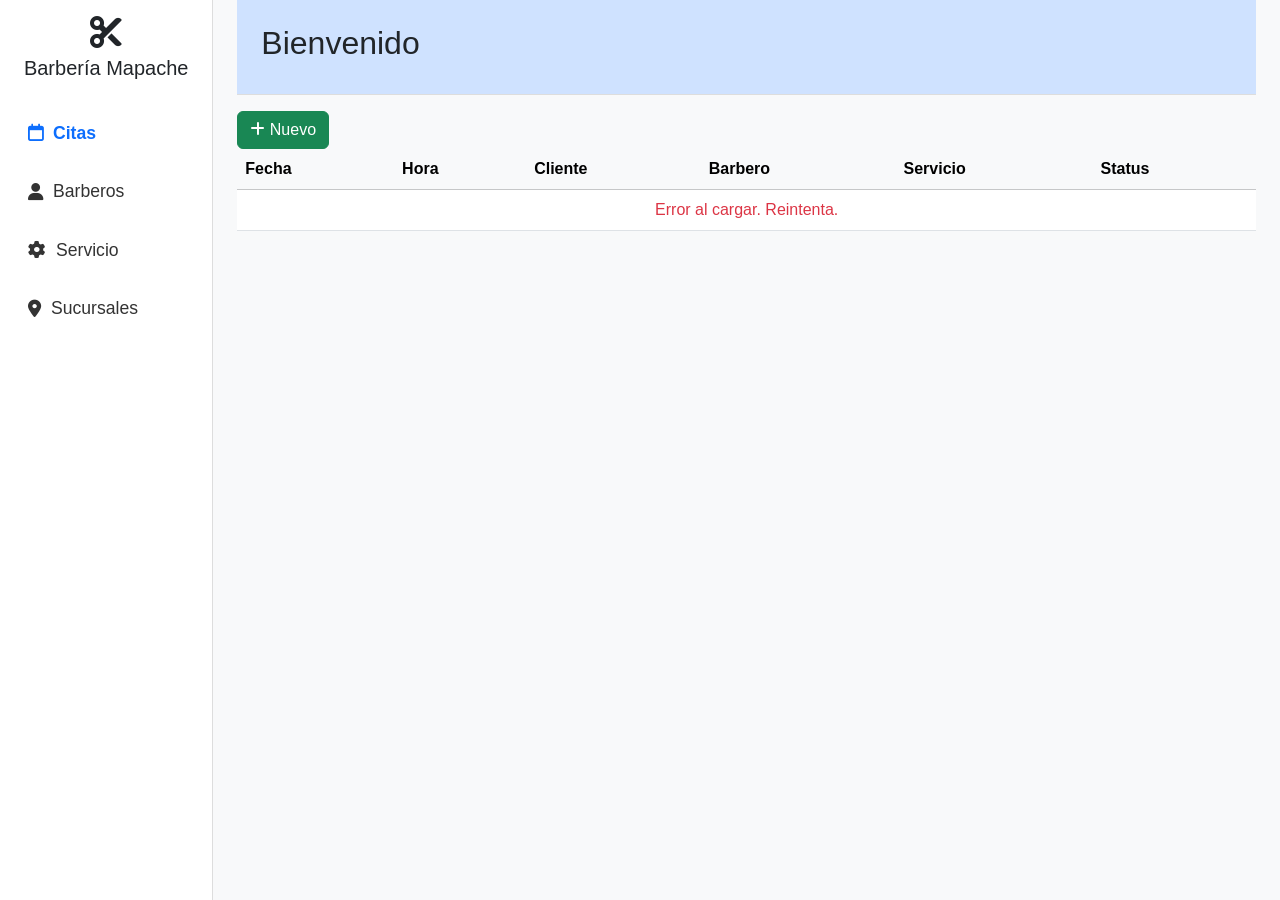
<file: front-end/index.html>
<!DOCTYPE html>
<html lang="es">

<head>
  <meta charset="UTF-8">
  <meta name="viewport" content="width=device-width, initial-scale=1.0">
  <title>Sistema Barbería</title>
  <link rel="stylesheet" href="fontawesome/css/all.min.css">
  <link href="https://cdn.jsdelivr.net/npm/bootstrap@5.3.3/dist/css/bootstrap.min.css" rel="stylesheet">
  <link href="https://cdnjs.cloudflare.com/ajax/libs/font-awesome/6.4.0/css/all.min.css" rel="stylesheet">
  <link href="css/styles.css" rel="stylesheet">

</head>

<body>
  <div class="container-fluid">
    <div class="row">
      <!-- Barra lateral -->
      <nav class="col-md-2 d-md-block sidebar">
        <div class="text-center mb-4">
          <i class="fa-solid fa-scissors fa-2x mb-2"></i>
          <h5>Barbería Mapache</h5>
        </div>
        <ul class="nav flex-column">
          <li><a class="nav-link active" href="index.html"><i class="fa-regular fa-calendar"></i> Citas</a></li>
          <li><a class="nav-link" href="barbero.html"><i class="fa-solid fa-user"></i> Barberos</a></li>
          <li><a class="nav-link" href="servicio.html"><i class="fa-solid fa-gear"></i> Servicio</a></li>
          <li><a class="nav-link" href="sucursal.html"><i class="fa-solid fa-location-dot"></i>Sucursales</a></li>
        </ul>
      </nav>

      <!-- Main -->
      <main class="col-md-10 ms-sm-auto px-md-4">
        <!-- Header -->
        <div class="page-header">
          <h2>Bienvenido</h2>
        </div>

        <!-- Botón Nuevo (ya lo tienes) -->
        <button id="btnNuevo" class="btn btn-success">
          <i class="fa fa-plus"></i> Nuevo
        </button>

        <!-- Tabla -->
        <table class="table table-hover align-middle">
          <thead class="table-light">
            <tr>
              <th>Fecha</th>
              <th>Hora</th>
              <th>Cliente</th>
              <th>Barbero</th>
              <th>Servicio</th>
              <th>Status</th>
            </tr>
          </thead>
          <tbody id="tablaCitas">
            <!-- fila placeholder: visible inicialmente -->
            <tr id="placeholder-row">
              <td colspan="7" class="text-center text-muted">Cargando... (no hay citas aún)</td>
            </tr>
          </tbody>
        </table>


        <!-- Paginación -->
        <ul class="pagination justify-content-center" id="pagination"></ul>

        <!-- Modal Nuevo (añadí campo cliente) -->
        <div class="modal fade" id="modalNuevo" tabindex="-1" aria-hidden="true">
          <div class="modal-dialog">
            <div class="modal-content">
              <form id="formNuevo">
                <div class="modal-header">
                  <h5 class="modal-title">Nueva Cita</h5>
                  <button type="button" class="btn-close" data-bs-dismiss="modal"></button>
                </div>
                <div class="modal-body">
                  <div class="mb-3">
                    <label for="fecha" class="form-label">Fecha</label>
                    <input type="date" class="form-control" id="fecha" name="fecha" required>
                  </div>
                  <div class="mb-3">
                    <label for="hora" class="form-label">Hora</label>
                    <input type="time" class="form-control" id="hora" name="hora" required>
                  </div>
                  <div class="mb-3">
                    <label for="cliente" class="form-label">Cliente</label>
                    <input type="text" class="form-control" id="cliente" name="cliente" required>
                  </div>
                  <div class="mb-3">
                    <label for="barbero" class="form-label">Barbero</label>
                    <select class="form-select" id="barbero" name="barbero" required></select>
                  </div>
                  <div class="mb-3">
                    <label for="servicio" class="form-label">Servicio</label>
                    <select class="form-select" id="servicio" name="servicio" required></select>
                  </div>
                  <div class="mb-3">
                    <label for="sucursal" class="form-label">Sucursal</label>
                    <select class="form-select" id="sucursal" name="servicio" required></select>
                  </div>
                </div>
                <div class="modal-footer">
                  <button type="submit" class="btn btn-success">Guardar</button>
                  <button type="button" class="btn btn-secondary" data-bs-dismiss="modal">Cancelar</button>
                </div>
              </form>
            </div>
          </div>
        </div>


        <!-- Modal Ver Detalles -->
        <div class="modal fade" id="modalDetalles" tabindex="-1" aria-hidden="true">
          <div class="modal-dialog">
            <div class="modal-content">
              <div class="modal-header">
                <h5 class="modal-title">Detalles de la Cita</h5>
                <button type="button" class="btn-close" data-bs-dismiss="modal" aria-label="Cerrar"></button>
              </div>
              <div class="modal-body">
                <p><strong>Fecha:</strong> <span id="detalleFecha"></span></p>
                <p><strong>Hora:</strong> <span id="detalleHora"></span></p>
                <p><strong>Cliente:</strong> <span id="detalleCliente"></span></p>
                <p><strong>Barbero:</strong> <span id="detalleBarbero"></span></p>
                <p><strong>Servicio:</strong> <span id="detalleServicio"></span></p>
                <p><strong>Sucursal:</strong> <span id="detalleSucursal"></span></p>
                <p><strong>Status:</strong> <span id="detalleStatus" class="badge"></span></p>
              </div>
              <div class="modal-footer">
                <button type="button" class="btn btn-secondary" data-bs-dismiss="modal">Cerrar</button>
              </div>
            </div>
          </div>
        </div>

      </main>
    </div>
  </div>

  <!-- Scripts -->
  <script src="https://code.jquery.com/jquery-3.6.0.min.js"></script>
  <script src="https://cdn.jsdelivr.net/npm/bootstrap@5.3.3/dist/js/bootstrap.bundle.min.js"></script>
  <script src="js/main.js"></script>
</body>

</html>
</file>
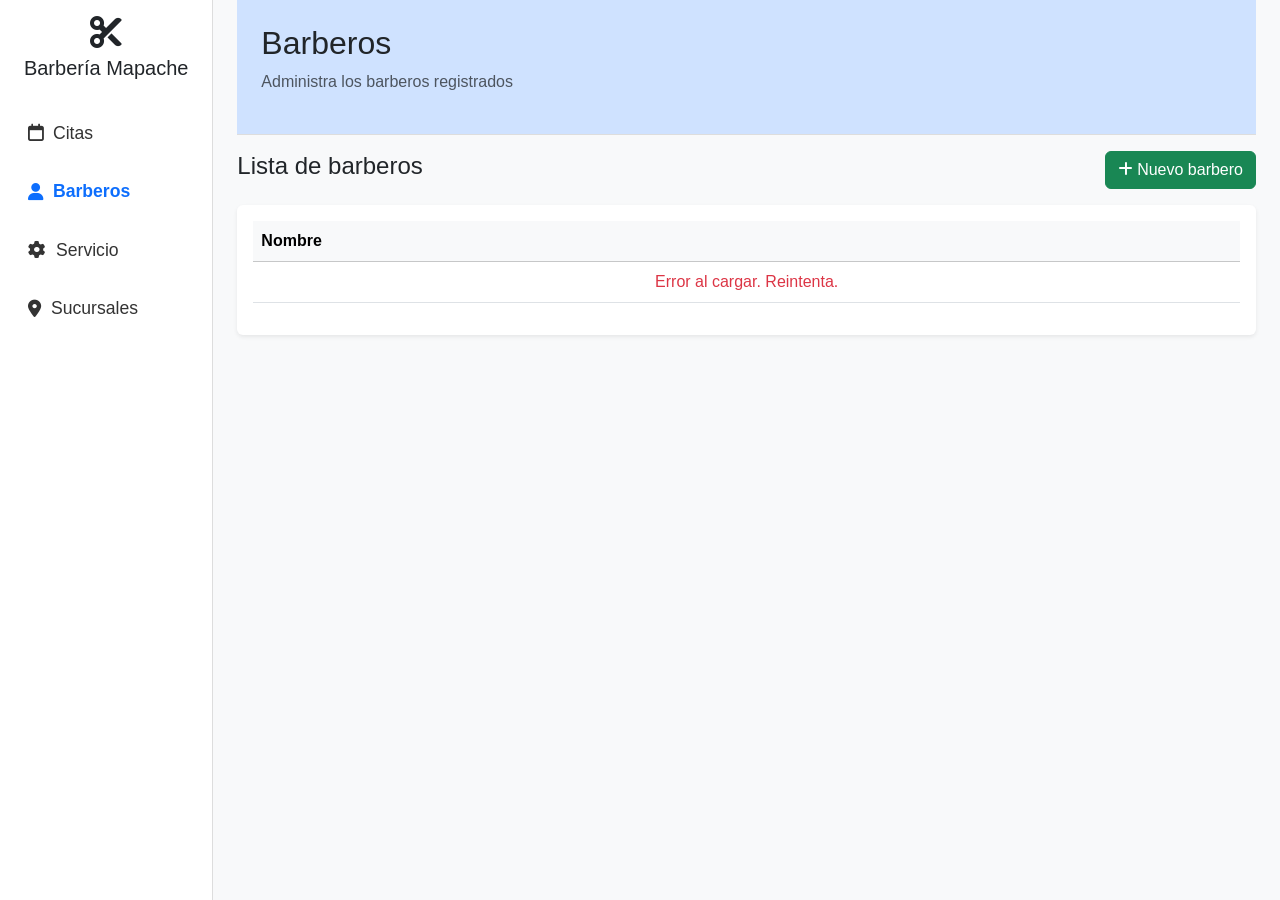
<file: front-end/barbero.html>
<!DOCTYPE html>
<html lang="es">

<head>
  <meta charset="utf-8" />
  <meta name="viewport" content="width=device-width,initial-scale=1" />
  <title>Barberos</title>

  <link href="https://cdn.jsdelivr.net/npm/bootstrap@5.3.3/dist/css/bootstrap.min.css" rel="stylesheet" />
  <link href="https://cdnjs.cloudflare.com/ajax/libs/font-awesome/6.4.0/css/all.min.css" rel="stylesheet" />
  <link href="css/styles.css" rel="stylesheet" />
</head>

<body>
  <div class="container-fluid">
    <div class="row">

      <nav class="col-md-2 d-md-block sidebar">
        <div class="text-center mb-4">
          <i class="fa-solid fa-scissors fa-2x mb-2"></i>
          <h5>Barbería Mapache</h5>
        </div>
        <ul class="nav flex-column">
          <li><a class="nav-link" href="index.html"><i class="fa-regular fa-calendar"></i> Citas</a></li>
          <li><a class="nav-link active" href="barbero.html"><i class="fa-solid fa-user"></i> Barberos</a></li>
          <li><a class="nav-link" href="servicio.html"><i class="fa-solid fa-gear"></i> Servicio</a></li>
          <li><a class="nav-link" href="sucursal.html"><i class="fa-solid fa-location-dot"></i>Sucursales</a></li>
        </ul>
      </nav>

      <main class="col-md-10 ms-sm-auto px-md-4">
        <div class="page-header">
          <h2>Barberos</h2>
          <p class="text-muted">Administra los barberos registrados</p>
        </div>

        <div class="d-flex justify-content-between align-items-center mb-3">
          <h4>Lista de barberos</h4>
          <button id="btnNuevoBarbero" class="btn btn-success">
            <i class="fa fa-plus"></i> Nuevo barbero
          </button>
        </div>

        <div class="table-responsive bg-white shadow-sm p-3 rounded">
          <table class="table table-hover align-middle">
            <thead class="table-light">
              <tr>
                <th>Nombre</th>
              </tr>
            </thead>
            <tbody id="tablaBarberos">
              <tr id="placeholder-barbero">
                <td colspan="2" class="text-center text-muted">Cargando... (no hay barberos aún)</td>
              </tr>
            </tbody>
          </table>
        </div>

        <nav aria-label="Paginación barberos" class="mt-3">
          <ul class="pagination justify-content-center" id="paginationBarberos"></ul>
        </nav>
      </main>
    </div>
  </div>

  <div class="modal fade" id="modalBarbero" tabindex="-1" aria-hidden="true">
    <div class="modal-dialog">
      <div class="modal-content">
        <form id="formBarbero">
          <div class="modal-header">
            <h5 class="modal-title">Nuevo barbero</h5>
            <button type="button" class="btn-close" data-bs-dismiss="modal"></button>
          </div>
          <div class="modal-body">
            <input type="hidden" id="barberoId" />
            <div class="mb-3">
              <label for="barberoNombre" class="form-label">Nombre</label>
              <input type="text" id="barberoNombre" name="nombre" class="form-control" required />
            </div>
          </div>
          <div class="modal-footer">
            <button type="submit" class="btn btn-success">Guardar</button>
            <button type="button" class="btn btn-secondary" data-bs-dismiss="modal">Cancelar</button>
          </div>
        </form>
      </div>
    </div>
  </div>


  <script src="https://code.jquery.com/jquery-3.6.0.min.js"></script>
  <script src="https://cdn.jsdelivr.net/npm/bootstrap@5.3.3/dist/js/bootstrap.bundle.min.js"></script>


  <script src="js/main.js"></script>

  <script src="js/barberos.js"></script>
</body>

</html>
</file>
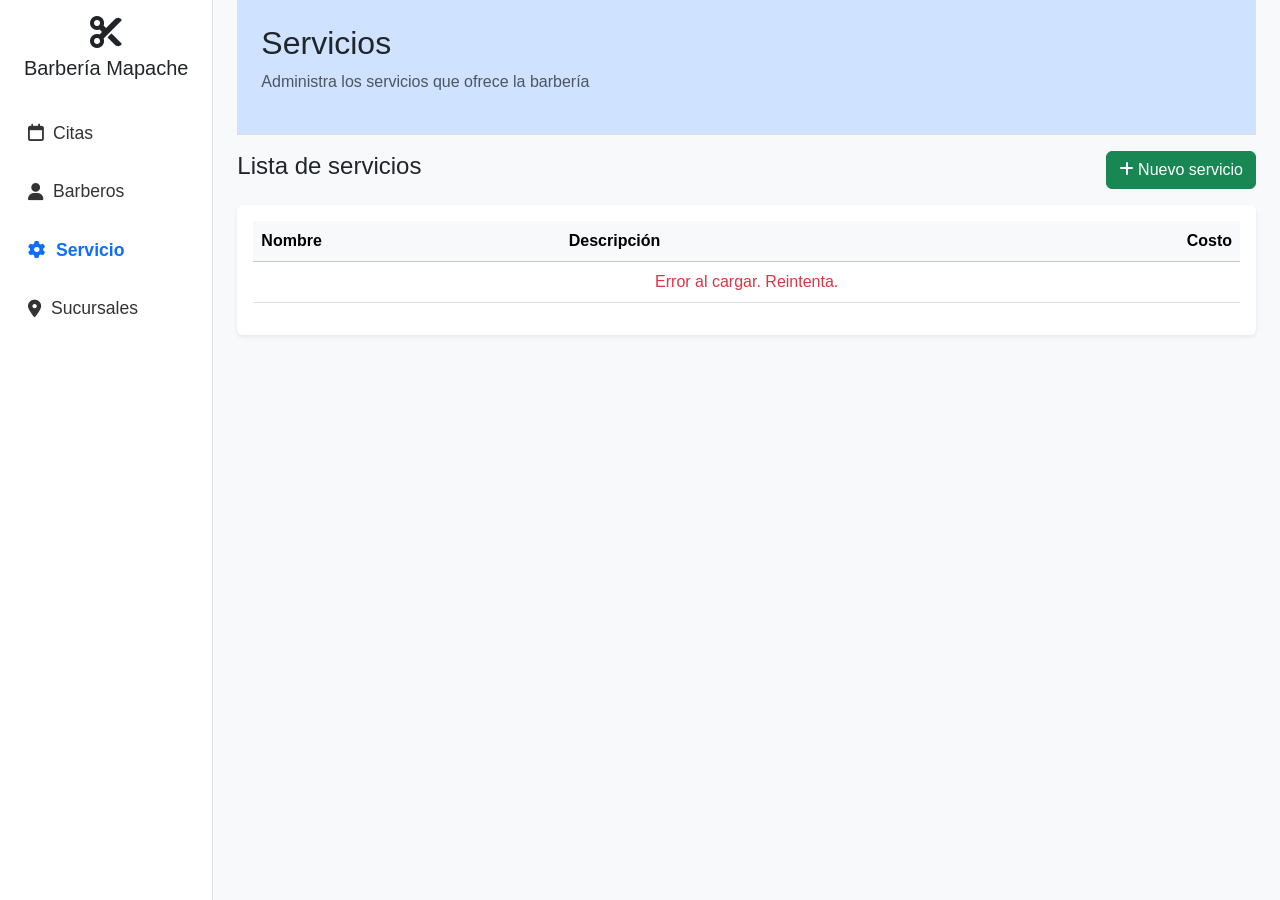
<file: front-end/servicio.html>
<!DOCTYPE html>
<html lang="es">

<head>
  <meta charset="UTF-8" />
  <meta name="viewport" content="width=device-width, initial-scale=1.0" />
  <title>Servicios - Barbería Mapache</title>

  <link href="https://cdn.jsdelivr.net/npm/bootstrap@5.3.3/dist/css/bootstrap.min.css" rel="stylesheet" />
  <link href="https://cdnjs.cloudflare.com/ajax/libs/font-awesome/6.4.0/css/all.min.css" rel="stylesheet" />
  <link href="css/styles.css" rel="stylesheet" />
</head>

<body>
  <div class="container-fluid">
    <div class="row">
      <!-- Barra lateral -->
      <nav class="col-md-2 d-md-block sidebar">
        <div class="text-center mb-4">
          <i class="fa-solid fa-scissors fa-2x mb-2"></i>
          <h5>Barbería Mapache</h5>
        </div>
        <ul class="nav flex-column">
          <li><a class="nav-link" href="index.html"><i class="fa-regular fa-calendar"></i> Citas</a></li>
          <li><a class="nav-link" href="barbero.html"><i class="fa-solid fa-user"></i> Barberos</a></li>
          <li><a class="nav-link active" href="servicio.html"><i class="fa-solid fa-gear"></i> Servicio</a></li>
          <li><a class="nav-link" href="sucursal.html"><i class="fa-solid fa-location-dot"></i>Sucursales</a></li>
        </ul>
      </nav>

      <!-- Main -->
      <main class="col-md-10 ms-sm-auto px-md-4">
        <div class="page-header">
          <h2>Servicios</h2>
          <p class="text-muted">Administra los servicios que ofrece la barbería</p>
        </div>

        <div class="d-flex justify-content-between align-items-center mb-3">
          <h4>Lista de servicios</h4>
          <button id="btnNuevoServicio" class="btn btn-success">
            <i class="fa fa-plus"></i> Nuevo servicio
          </button>
        </div>

        <!-- Tabla siempre visible -->
        <div class="table-responsive bg-white shadow-sm p-3 rounded">
          <table class="table table-hover align-middle">
            <thead class="table-light">
              <tr>
                <th>Nombre</th>
                <th>Descripción</th>
                <th class="text-end">Costo</th>
              </tr>
            </thead>
            <tbody id="tablaServicios">
              <tr id="placeholder-servicio">
                <td colspan="4" class="text-center text-muted">Cargando... (no hay servicios aún)</td>
              </tr>
            </tbody>
          </table>
        </div>

        <!-- Paginación -->
        <nav aria-label="Paginación servicios" class="mt-3">
          <ul class="pagination justify-content-center" id="paginationServicios"></ul>
        </nav>
      </main>
    </div>
  </div>

  <!-- Modal Crear/Editar Servicio -->
  <div class="modal fade" id="modalServicio" tabindex="-1" aria-hidden="true">
    <div class="modal-dialog">
      <div class="modal-content">
        <form id="formServicio">
          <div class="modal-header">
            <h5 class="modal-title">Nuevo servicio</h5>
            <button type="button" class="btn-close" data-bs-dismiss="modal"></button>
          </div>
          <div class="modal-body">
            <input type="hidden" id="servicioId" />
            <div class="mb-3">
              <label for="nombre" class="form-label">Nombre</label>
              <input type="text" class="form-control" id="nombre" name="nombre" required />
            </div>
            <div class="mb-3">
              <label for="descripcion" class="form-label">Descripción</label>
              <textarea class="form-control" id="descripcion" name="descripcion" rows="3"></textarea>
            </div>
            <div class="mb-3">
              <label for="costo" class="form-label">Costo (MXN)</label>
              <input type="number" step="0.01" min="0" class="form-control" id="costo" name="costo" required />
            </div>
          </div>
          <div class="modal-footer">
            <button type="submit" class="btn btn-success">Guardar</button>
            <button type="button" class="btn btn-secondary" data-bs-dismiss="modal">Cancelar</button>
          </div>
        </form>
      </div>
    </div>
  </div>


  <!-- Modal Ver Detalles del Servicio -->
  <div class="modal fade" id="modalVerServicio" tabindex="-1" aria-hidden="true">
    <div class="modal-dialog">
      <div class="modal-content">
        <div class="modal-header">
          <h5 class="modal-title">Detalles del servicio</h5>
          <button type="button" class="btn-close" data-bs-dismiss="modal"></button>
        </div>
        <div class="modal-body">
          <dl class="row mb-0">
            <dt class="col-sm-4">Nombre</dt>
            <dd class="col-sm-8" id="verNombre"></dd>

            <dt class="col-sm-4">Descripción</dt>
            <dd class="col-sm-8" id="verDescripcion"></dd>

            <dt class="col-sm-4">Costo</dt>
            <dd class="col-sm-8" id="verCosto"></dd>
          </dl>
        </div>
        <div class="modal-footer">
          <button type="button" class="btn btn-secondary" data-bs-dismiss="modal">Cerrar</button>
        </div>
      </div>
    </div>
  </div>


  <!-- Scripts (mantén el orden: jQuery, Bootstrap, main.js si lo usas, luego services.js) -->
  <script src="https://code.jquery.com/jquery-3.6.0.min.js"></script>
  <script src="https://cdn.jsdelivr.net/npm/bootstrap@5.3.3/dist/js/bootstrap.bundle.min.js"></script>

  <!-- opcional: si quieres también cargar tu main.js (sidebar behavior) -->
  <script src="js/main.js"></script>

  <!-- script exclusivo para servicios -->
  <script src="js/servicios.js"></script>
</body>

</html>
</file>
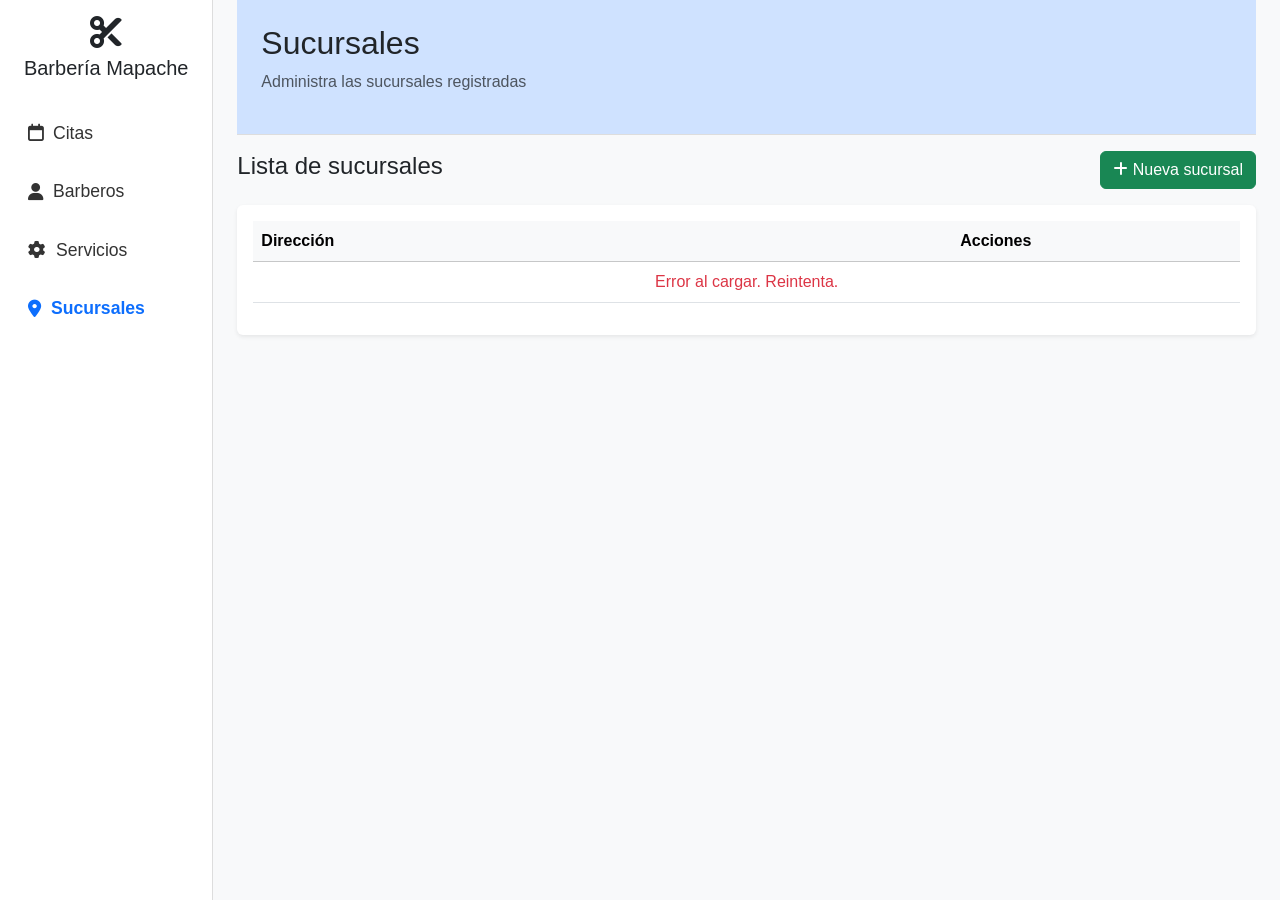
<file: front-end/sucursal.html>
<!DOCTYPE html>
<html lang="es">

<head>
    <meta charset="utf-8" />
    <meta name="viewport" content="width=device-width,initial-scale=1" />
    <title>Sucursales</title>

    <!-- Bootstrap -->
    <link href="https://cdn.jsdelivr.net/npm/bootstrap@5.3.3/dist/css/bootstrap.min.css" rel="stylesheet" />
    <!-- Font Awesome -->
    <link href="https://cdnjs.cloudflare.com/ajax/libs/font-awesome/6.4.0/css/all.min.css" rel="stylesheet" />
    <!-- Estilos personalizados -->
    <link href="css/styles.css" rel="stylesheet" />
</head>

<body>
    <div class="container-fluid">
        <div class="row">

            <!-- Sidebar -->
            <nav class="col-md-2 d-md-block sidebar">
                <div class="text-center mb-4">
                    <i class="fa-solid fa-scissors fa-2x mb-2"></i>
                    <h5>Barbería Mapache</h5>
                </div>
                <ul class="nav flex-column">
                    <li><a class="nav-link" href="index.html"><i class="fa-regular fa-calendar"></i> Citas</a></li>
                    <li><a class="nav-link" href="barbero.html"><i class="fa-solid fa-user"></i> Barberos</a></li>
                    <li><a class="nav-link" href="servicio.html"><i class="fa-solid fa-gear"></i> Servicios</a></li>
                    <li><a class="nav-link active" href="sucursal.html"><i class="fa-solid fa-location-dot"></i>Sucursales</a></li>
                </ul>
            </nav>

            <!-- Contenido principal -->
            <main class="col-md-10 ms-sm-auto px-md-4">
                <div class="page-header">
                    <h2>Sucursales</h2>
                    <p class="text-muted">Administra las sucursales registradas</p>
                </div>

                <div class="d-flex justify-content-between align-items-center mb-3">
                    <h4>Lista de sucursales</h4>
                    <button id="btnNuevaSucursal" class="btn btn-success">
                        <i class="fa fa-plus"></i> Nueva sucursal
                    </button>
                </div>

                <!-- Tabla -->
                <div class="table-responsive bg-white shadow-sm p-3 rounded">
                    <table class="table table-hover align-middle">
                        <thead class="table-light">
                            <tr>
                                <th>Dirección</th>
                                <th class="text-center">Acciones</th>
                            </tr>
                        </thead>
                        <tbody id="tablaSucursales">
                            <tr id="placeholder-sucursal">
                                <td colspan="2" class="text-center text-muted">Cargando... (no hay sucursales aún)</td>
                            </tr>
                        </tbody>
                    </table>
                </div>

                <!-- Paginación -->
                <nav aria-label="Paginación sucursales" class="mt-3">
                    <ul class="pagination justify-content-center" id="paginationSucursales"></ul>
                </nav>
            </main>
        </div>
    </div>

    <!-- Modal -->
    <div class="modal fade" id="modalSucursal" tabindex="-1" aria-hidden="true">
        <div class="modal-dialog">
            <div class="modal-content">
                <form id="formSucursal">
                    <div class="modal-header">
                        <h5 class="modal-title">Nueva sucursal</h5>
                        <button type="button" class="btn-close" data-bs-dismiss="modal"></button>
                    </div>
                    <div class="modal-body">
                        <input type="hidden" id="sucursalId" />
                        <div class="mb-3">
                            <label for="direccion" class="form-label">Dirección</label>
                            <input type="text" id="direccion" name="direccion" class="form-control" required
                                placeholder="Ej. Av. Reforma 123, CDMX" />
                        </div>
                    </div>

                    <div class="modal-footer">
                        <button type="submit" class="btn btn-success">Guardar</button>
                        <button type="button" class="btn btn-secondary" data-bs-dismiss="modal">Cancelar</button>
                    </div>

                </form>
            </div>
        </div>
    </div>

    <!-- Scripts -->
    <script src="https://code.jquery.com/jquery-3.6.0.min.js"></script>
    <script src="https://cdn.jsdelivr.net/npm/bootstrap@5.3.3/dist/js/bootstrap.bundle.min.js"></script>

    <script src="js/main.js"></script>
    <script src="js/sucursal.js"></script>
</body>

</html>
</file>
<file: front-end/css/styles.css>
body {
    font-family: 'Source Sans Pro', sans-serif;
    background-color: #f8f9fa;
}

/* Sidebar */
.sidebar {
    height: 100vh;
    background-color: #fff;
    border-right: 1px solid #ddd;
    padding-top: 1rem;
}

.sidebar .nav-link {
    color: #333;
    font-size: 1.1rem;
    margin: .5rem 0;
    display: flex;
    align-items: center;
    gap: 10px;
}

.sidebar .nav-link.active {
    color: #0d6efd;
    font-weight: bold;
}

.sidebar .nav-link:hover {
    color: #0d6efd;
}

/* Header */
.page-header {
    background-color: #cfe2ff;
    padding: 1.5rem;
    margin-bottom: 1rem;
    border-bottom: 1px solid #ddd;
}

/* Tabla */
table td,
table th {
    vertical-align: middle;
}

.btn-action {
    border: none;
    background: none;
    color: #666;
}

.btn-action:hover {
    color: #0d6efd;
}
</file>
